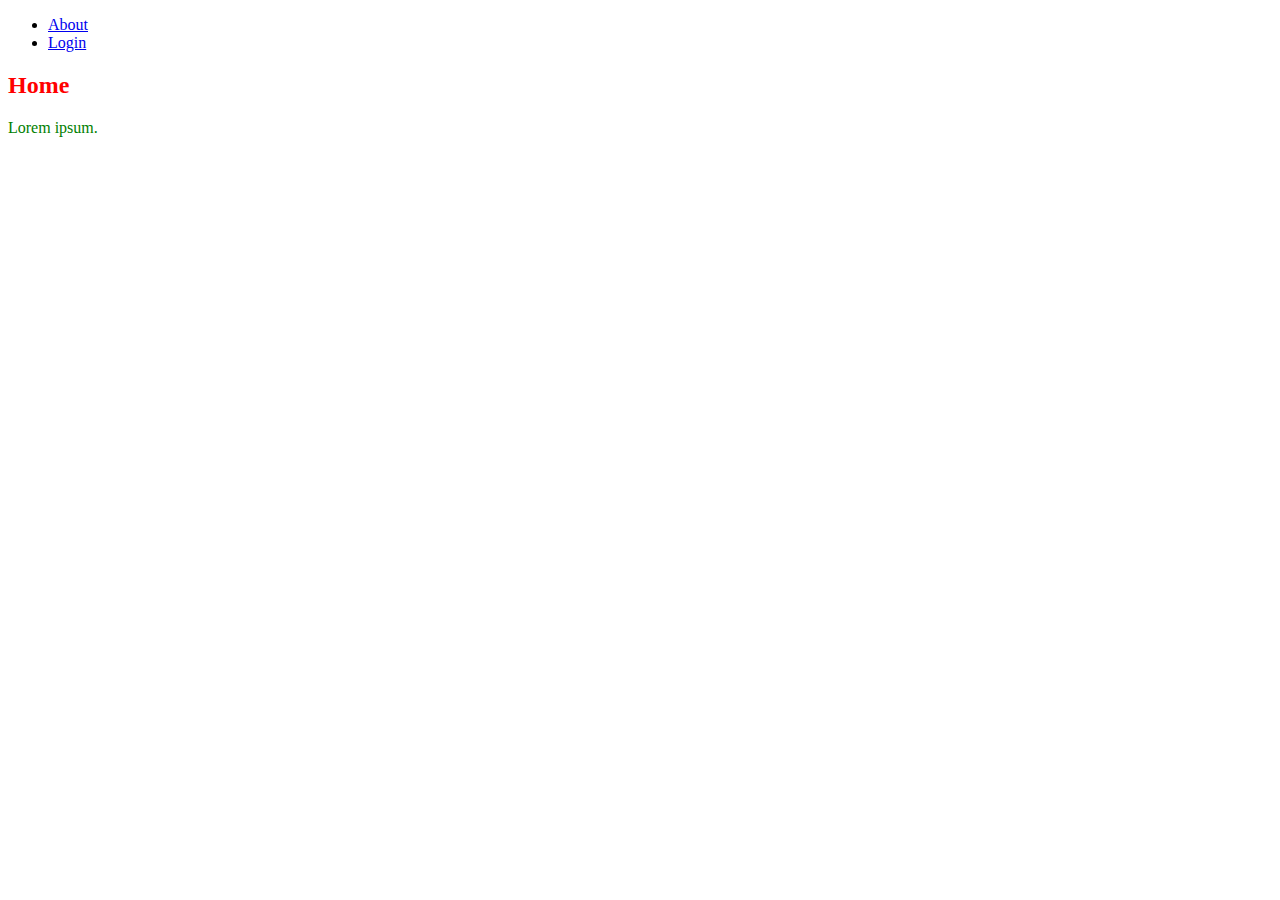
<file: index.html>
<!DOCTYPE html>
<html>
<head>
	<title>CSS</title>
	<link rel="stylesheet" type="text/css" href="style.css">
</head>
<body>
	<header>
		<nav>
			<ul>
				<li><a href="about.html">About</a></li>
				<li><a href="login.html">Login</a></li>
			</ul>
		</nav>
	</header>
	<section>
		<h2>Home</h2>
		<p>Lorem ipsum.</p>
	</section>
</body>
</html>
</file>
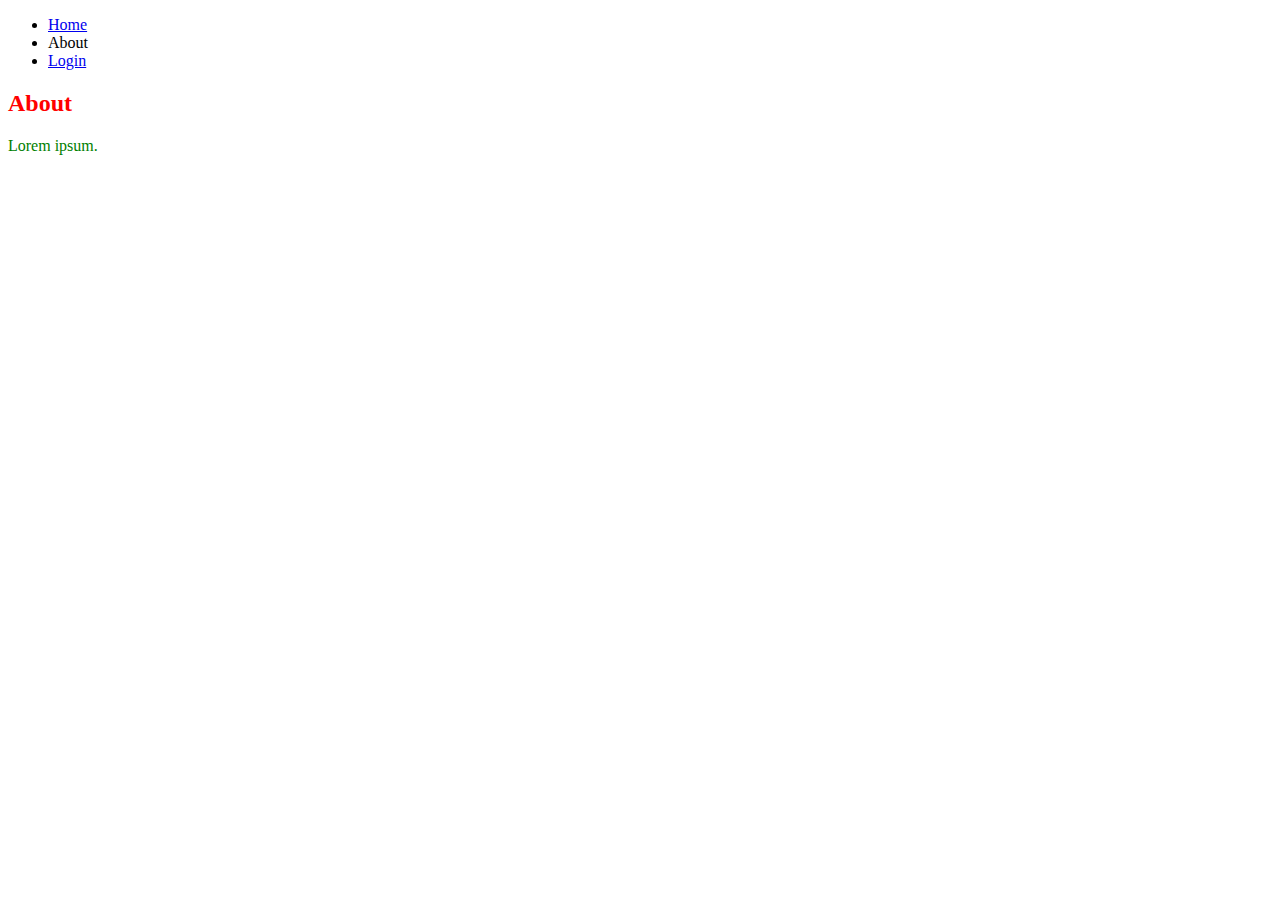
<file: about.html>
<!DOCTYPE html>
<html>
<head>
	<title>CSS</title>
	<link rel="stylesheet" type="text/css" href="style.css">
</head>
<body>
	<header>
		<nav>
			<ul>
				<li><a href="index.html">Home</a></li>
				<li>About</li>
				<li><a href="login.html">Login</a></li>
			</ul>
		</nav>
	</header>
	<section>
		<h2>About</h2>
		<p>Lorem ipsum.</p>
	</section>
</body>
</html>
</file>
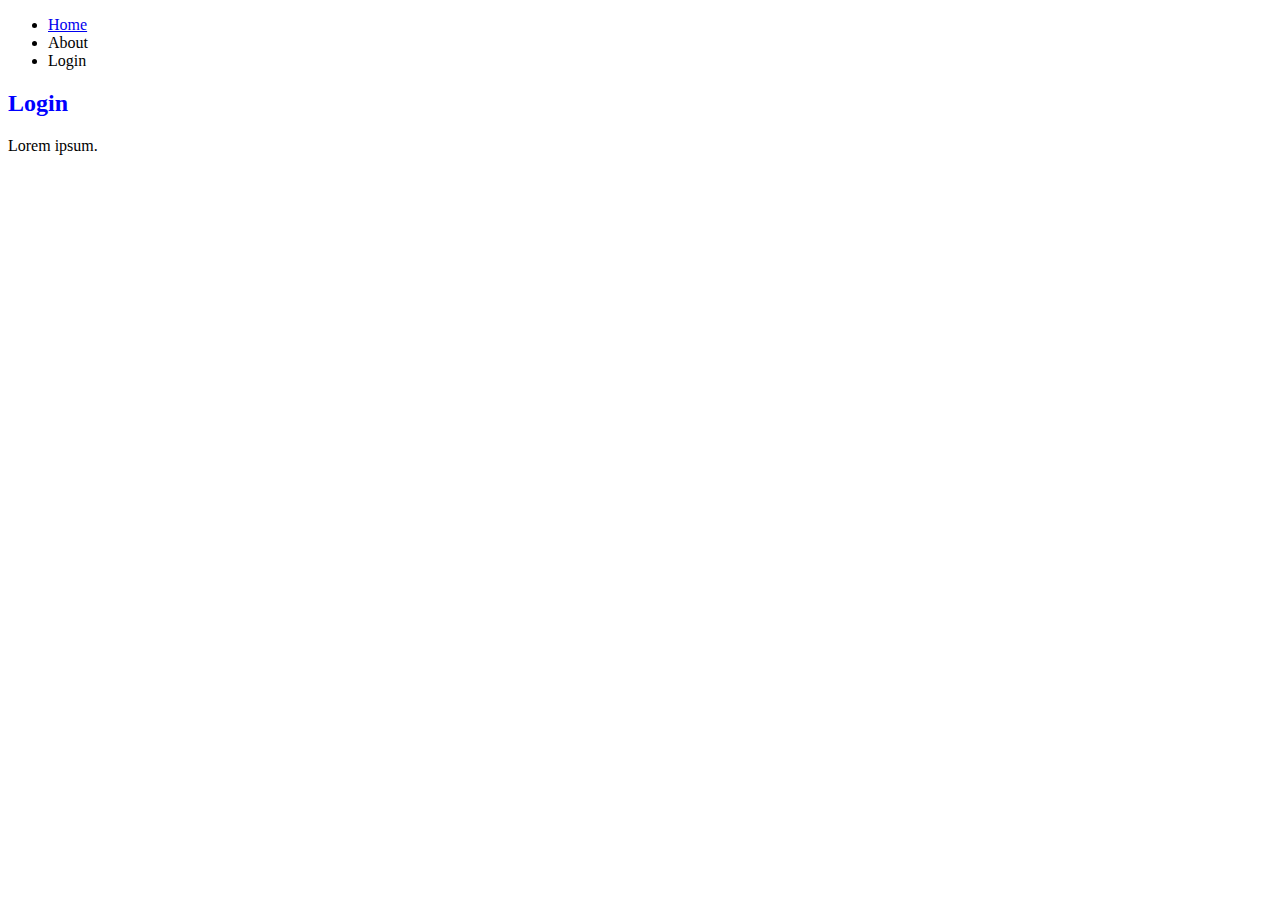
<file: login.html>
<!DOCTYPE html>
<html>
<head>
	<title>CSS</title>
	<link rel="stylesheet" type="text/css" href="style2.css">
</head>
<body>
	<header>
		<nav>
			<ul>
				<li><a href="index.html">Home</a></li>
				<li><a href="about.html"></a>About</li>
				<li>Login</li>
			</ul>
		</nav>
	</header>
	<section>
		<h2>Login</h2>
		<p>Lorem ipsum.</p>
	</section>
</body>
</html>
</file>
<file: style.css>
h2 {
	color: red;
}

p {
	color: pink;
}

p {
	color: green;
}
</file>
<file: style2.css>
h2 {
	color: blue;
}
</file>
